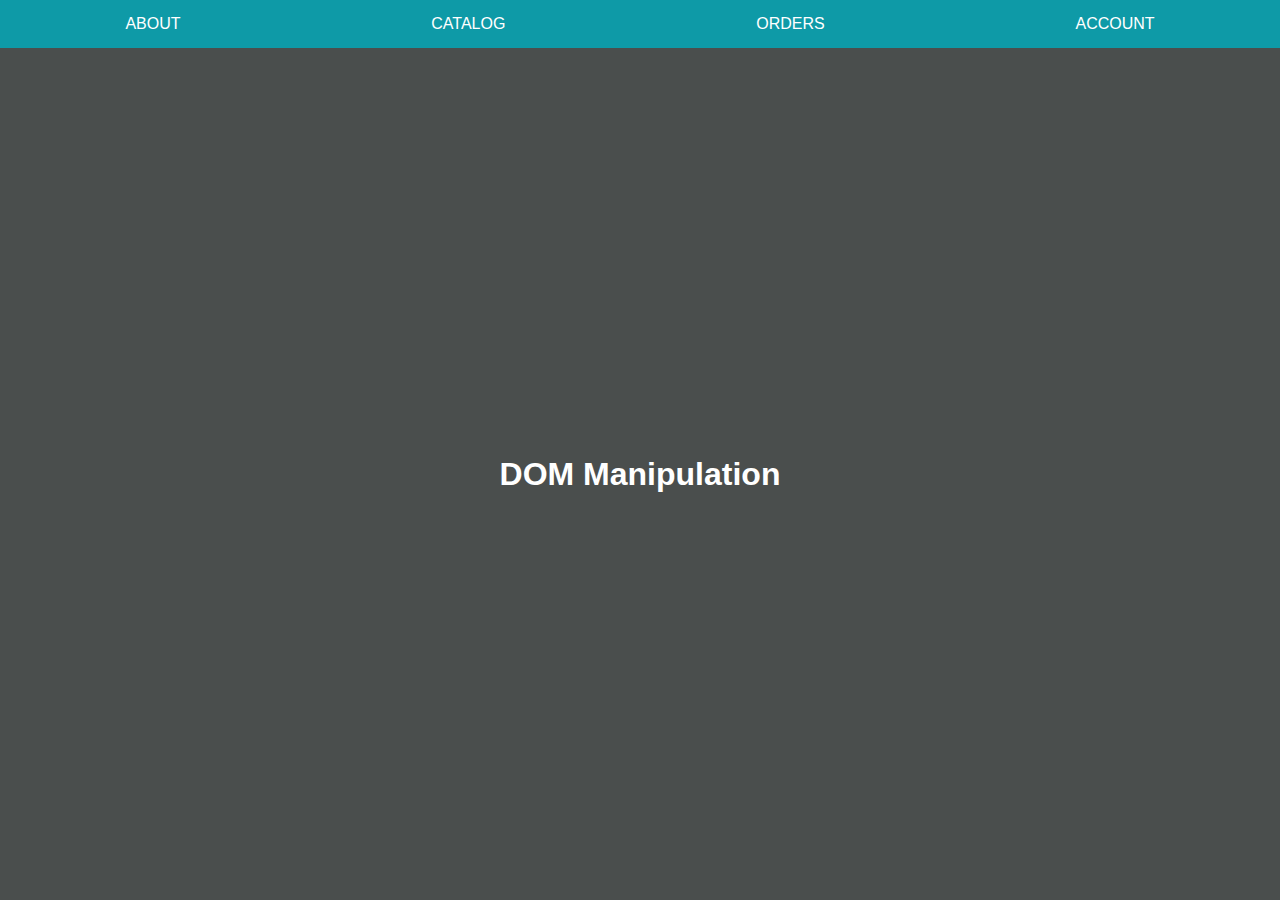
<file: hw31611/index.html>
<!DOCTYPE html>
<html>
  <head>
    <title>ALAB DOM Manipulation</title>
    <meta charset="UTF-8" />
    <link rel="stylesheet" href="styles.css" />
  </head>

  <body>
    <header>
      <nav id="top-menu"></nav>
    </header>
    <main></main>

    <script src="script.js"></script>
  </body>
</html>
</file>
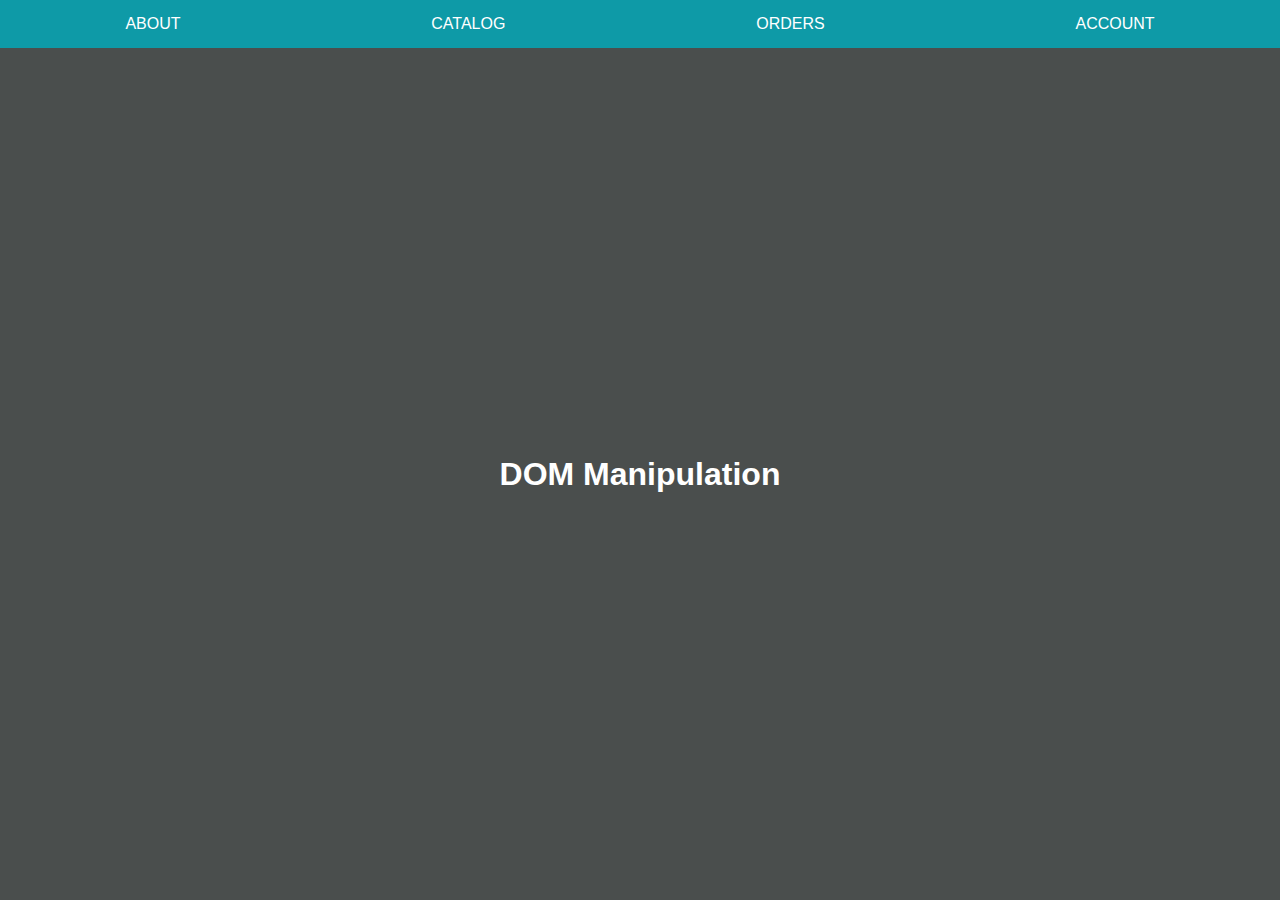
<file: hw31631/index.html>
<!DOCTYPE html>
<html>
  <head>
    <title>ALAB DOM Manipulation pt 2</title>
    <meta charset="UTF-8" />
    <link rel="stylesheet" href="styles.css" />
  </head>

  <body>
    <header>
      <nav id="top-menu"></nav>
	<!-- Add the <nav> element below -->
	<nav id="sub-menu"></nav>
    </header>
    <main></main>

    <script src="hw.js"></script>
  </body>
</html>
</file>
<file: hw31611/styles.css>
* {
    box-sizing: border-box;
  }
  
  /* CSS Custom Properties */
  :root {
    --main-bg: #4a4e4d;
    --top-menu-bg: #0e9aa7;
    --sub-menu-bg: #3da4ab;
  }
  
  body {
    font-family: Tahoma, Geneva, sans-serif;
    height: 100vh;
    margin: 0;
    display: grid;
    grid-template-rows: 3rem auto;
    color: white;
  }
  
  .flex-ctr {
    display: flex;
    justify-content: center;
    align-items: center;
  }
  
  .flex-around {
    display: flex;
    justify-content: space-around;
    align-items: center;
  }
  
  nav a {
    line-height: 3rem;
    padding: 0 1rem;
    text-transform: uppercase;
    text-decoration: none;
    color: white;
  }
  
  #top-menu a:hover {
    background-color: var(--sub-menu-bg);
  }
</file>
<file: hw31631/styles.css>
* {
    box-sizing: border-box;
  }
  
  /* CSS Custom Properties */
  :root {
    --main-bg: #4a4e4d;
    --top-menu-bg: #0e9aa7;
    --sub-menu-bg: #3da4ab;
  }
  
  body {
    font-family: Tahoma, Geneva, sans-serif;
    height: 100vh;
    margin: 0;
    display: grid;
    grid-template-rows: 3rem auto;
    color: white;
  }
  
  .flex-ctr {
    display: flex;
    justify-content: center;
    align-items: center;
  }
  
  .flex-around {
    display: flex;
    justify-content: space-around;
    align-items: center;
  }
  
  nav a {
    line-height: 3rem;
    padding: 0 1rem;
    text-transform: uppercase;
    text-decoration: none;
    color: white;
}

#top-menu a:hover {
  background-color: var(--sub-menu-bg);
}

/* below was added from hw */
header, #top-menu {
	position: relative;
}
#top-menu {
	z-index: 20;
}
#sub-menu {
	width: 100%;
	z-index: 10;
	transition: top 0.5s ease-out;
}
#sub-menu a:hover {
	background-color: var(--top-menu-bg);
}
nav a.active {
	background-color: var(--sub-menu-bg);
	color: var(--main-bg);
}
</file>
